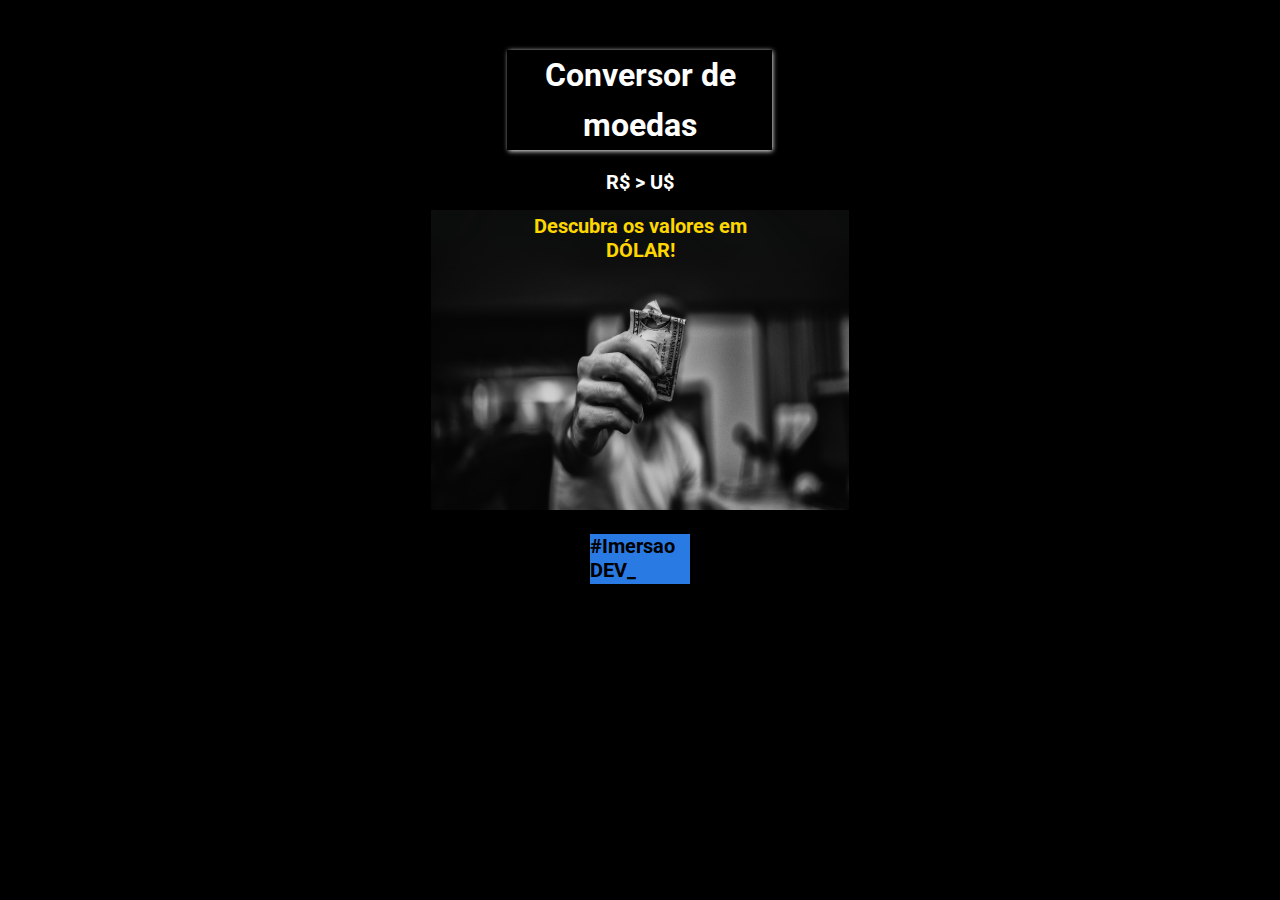
<file: Day_01/index.html>
<!DOCTYPE html>
<html lang="pt-br">
<head>
    <meta charset="UTF-8">
    <meta http-equiv="X-UA-Compatible" content="IE=edge">
    <meta name="viewport" content="width=device-width, initial-scale=1.0">
    <link rel="stylesheet" href="style.css">
    <link rel="preconnect" href="https://fonts.gstatic.com">
    <link href="https://fonts.googleapis.com/css2?family=Roboto:wght@500&display=swap" rel="stylesheet">
    <link rel="preconnect" href="https://fonts.gstatic.com">
    <link href="https://fonts.googleapis.com/css2?family=Roboto:ital,wght@0,500;1,400&display=swap" rel="stylesheet">
    <title>Conversor de moedas</title>
</head>
<body>
    <div class="firt">
        <h1 class="title">Conversor de moedas</h1>
        <p class="decoration">R$ > U$</p>
        <p class="principal">Descubra os valores em DÓLAR!</p>
    </div>
    <div class="img"><img src="image/lucas-favre-MNXaW_ABlZY-unsplash.jpg" alt="Homem segurando dolar"></div>
    <div class="final">
        <p>#Imersao DEV_</p>
    </div>
    <script>
        var dolar = prompt('Quanto você quer converter de REAL para DÓLAR:')
        var dolarNumber = parseFloat(dolar)
        var real = dolarNumber*5.51
        realFixed = real.toFixed(2)
        alert ('Você tem: ' + ' U$ ' + realFixed)
    </script>
</body>
</html>
</file>
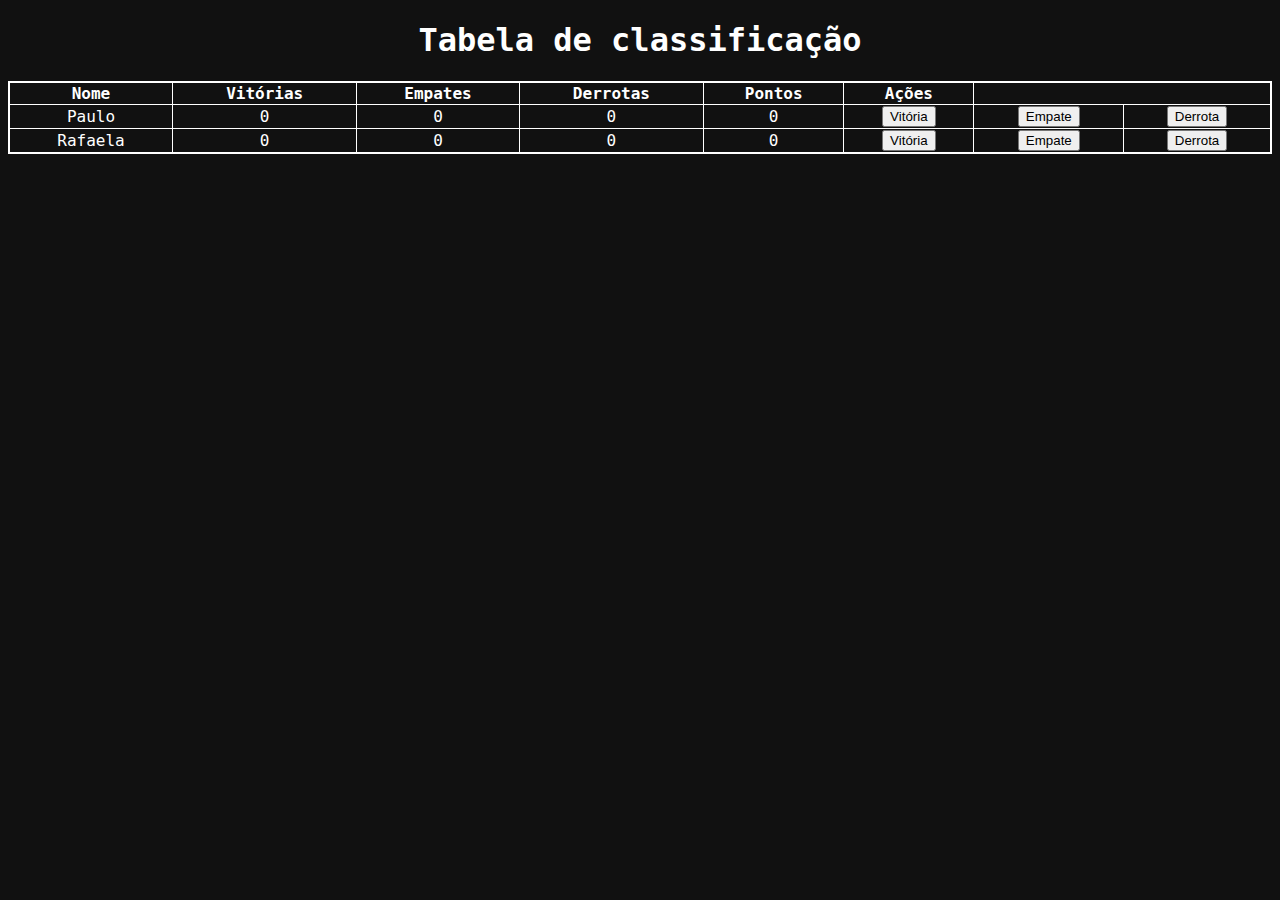
<file: Day_06/index.html>
<!DOCTYPE html>
<html lang="pt-br">
<head>
    <meta charset="UTF-8">
    <meta http-equiv="X-UA-Compatible" content="IE=edge">
    <meta name="viewport" content="width=device-width, initial-scale=1.0">
    <link rel="stylesheet" href="style.css">
    <title>Tabela de classificação</title>
</head>
<body>
    <h1>Tabela de classificação</h1>
    <table style="width:100%">
        <thead>
            <tr>
                <th>Nome</th>
                <th>Vitórias</th>
                <th>Empates</th>
                <th>Derrotas</th>
                <th>Pontos</th>
                <th>Ações</th>
            </tr>
        </thead>
        <tbody id="tabelaJogadores">
            <!--<tr>
                <td>Paulo</td>
                <td>2</td>
                <td>1</td>
                <td>1</td>
                <td>7</td>
                <td><button onClick="adicionarVitoria()">Vitória</button></td>
                <td><button onClick="adicionarEmpate()">Empate</button></td>
                <td><button onClick="adicionarDerrota()">Derrota</button></td>
            </tr>
            <tr>
                <td>Rafa</td>
                <td>1</td>
                <td>4</td>
                <td>2</td>
                <td>7</td>
                <td><button onClick="adicionarVitoria()">Vitória</button></td>
                <td><button onClick="adicionarEmpate()">Empate</button></td>
                <td><button onClick="adicionarDerrota()">Derrota</button></td>
            </tr>-->
        </tbody>
    </table>

    <script src="script.js"></script>
</body>
</html>
</file>
<file: Day_01/style.css>
@charset "UTF-8";
* {
    box-sizing: border-box;
}
body {
    background-color:black;
}
.firt {
    position: relative;
    left: 50%;
    transform: translateX(-50%);
    width: 21%;
    height: 100px;
    color: white;
    line-height: normal;
    text-align: center;
    box-shadow: 1px 1px 5px white;
    margin-top: 50px;
    font-family: 'Roboto', sans-serif;;

}
.title {
    padding: 0%;
    margin: 0%;
    line-height: 50px;
}
.decoration, .principal {
    font-size: 20px;
    font-weight: bolder;
}
.principal{color: gold;}
img {
    width: 33%;
    height: 300px;
    
}
.img {
    text-align: center;
    margin-top: 60px;
}
.final {
    position: relative;
    left: 50%;
    transform: translateX(-50%);
    font-weight: bolder;
    font-size: 20px;
    padding: 0%;
    margin: 0%;
    text-align: left;
    background-color: #2A7AE4;
    width:100px;
    height: 50px;
    font-family: 'Roboto', sans-serif;
}
</file>
<file: Day_06/style.css>
* {
    text-align: center;
    box-sizing: border-box;
}

body {
    font-family: 'Roboto Mono', monospace;
    min-height: 400px;
    background-image: url('https://www.alura.com.br/assets/img/imersoes/dev-2021/tabela-classificacao-bg.png');
    background-color: #111;
    background-size: 100%;
    background-position: center;
    background-repeat: no-repeat;
}

.container {
    text-align: center;
    padding: 20px;
    height: 100vh;
}

.page-title {
    color: #ffffff;
    margin: 0 0 5px;
}

.page-subtitle {
    color: #ffffff;
    margin-top: 5px;
}

.page-logo {
    width: 200px;
}

.alura-logo {
    width: 40px;
    position: absolute;
    top: 10px;
    right: 10px;
}

table {
    border: 2px solid white;
    border-collapse: collapse;
}

h1 {
    color: white;
}

th, tr, td {
    border: solid 1px white;
    color: white;
}
</file>
